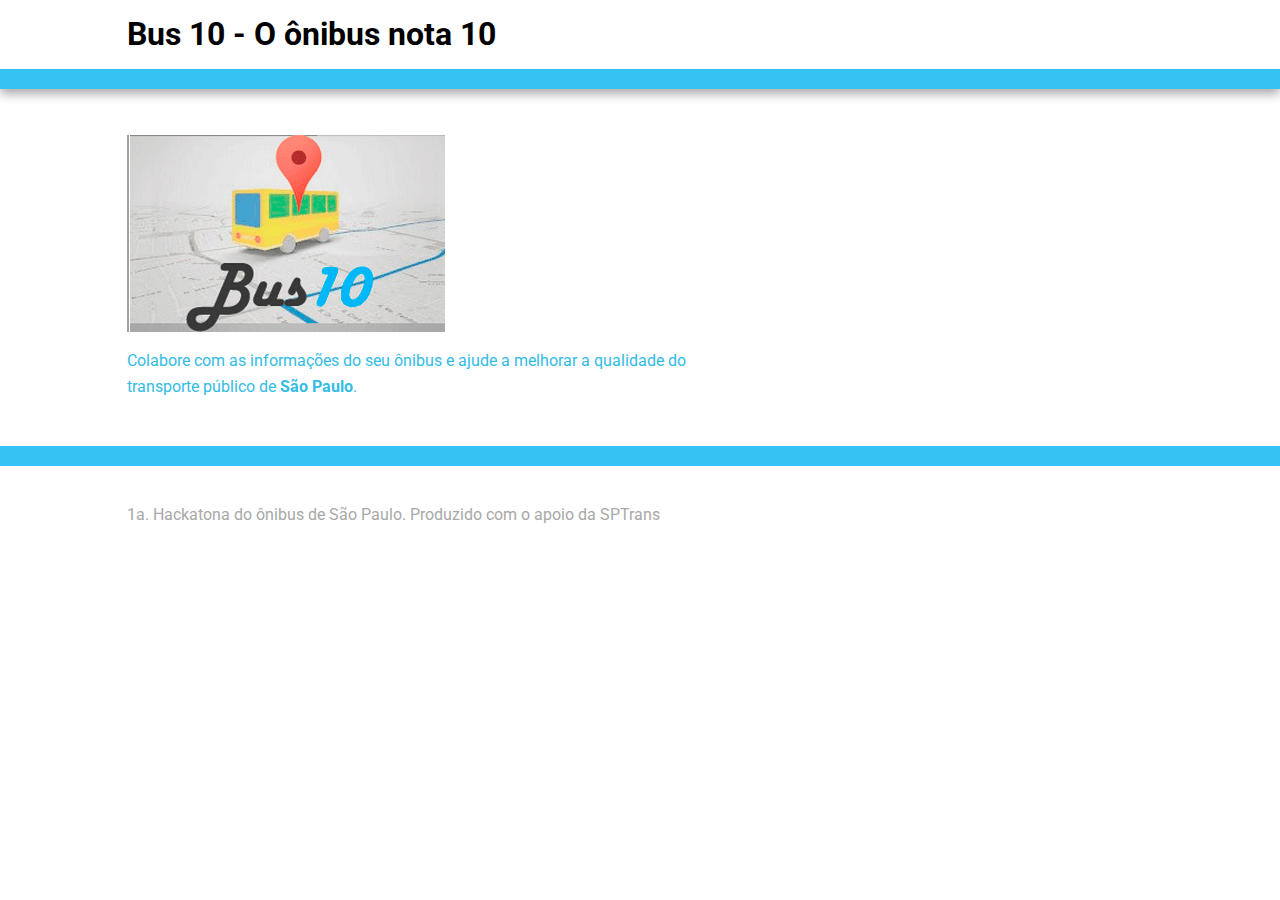
<file: bus10app_alpha0/index.html>
<!DOCTYPE html>
<!--[if lt IE 7]>      <html class="no-js lt-ie9 lt-ie8 lt-ie7"> <![endif]-->
<!--[if IE 7]>         <html class="no-js lt-ie9 lt-ie8"> <![endif]-->
<!--[if IE 8]>         <html class="no-js lt-ie9"> <![endif]-->
<!--[if gt IE 8]><!--> <html class="no-js"> <!--<![endif]-->
    <head>
        <meta charset="utf-8">
        <meta http-equiv="X-UA-Compatible" content="IE=edge,chrome=1">
        <title></title>
        <meta name="description" content="">
        <meta name="viewport" content="width=device-width">

        <link rel="stylesheet" href="css/normalize.min.css">
        <link rel="stylesheet" href="css/main.css">
        
	    <link href='http://fonts.googleapis.com/css?family=Roboto' rel='stylesheet' type='text/css'>
	
        <script src="js/vendor/modernizr-2.6.2-respond-1.1.0.min.js"></script>
    </head>
    <body>
        <!--[if lt IE 7]>
            <p class="chromeframe">You are using an <strong>outdated</strong> browser. Please <a href="http://browsehappy.com/">upgrade your browser</a> or <a href="http://www.google.com/chromeframe/?redirect=true">activate Google Chrome Frame</a> to improve your experience.</p>
        <![endif]-->

        <div class="header-container">
            <header class="wrapper clearfix">
                <h1 class="title">Bus 10 - O ônibus nota 10</h1>
            </header>
        </div>

        <div class="main-container">
            <div class="main wrapper clearfix">


                <article>
                    <header>
<p style:"margin:0"><img src="img/logo_header.png" alt="Bus10" title="Bus10" class="aligncenter size-full wp-image-174"></a></p>
                    </header>
                    <section>
                        <p>Colabore com as informações do seu ônibus e ajude a melhorar a qualidade do transporte público de <b>São Paulo</b>.
                        </p>
                    </section>
                </article>

            </div> <!-- #main -->
        </div> <!-- #main-container -->

        <div class="footer-container">
            <footer class="wrapper">
                <p>1a. Hackatona do ônibus de São Paulo. Produzido com o apoio da SPTrans</p>
            </footer>
        </div>

        <script src="//ajax.googleapis.com/ajax/libs/jquery/1.10.1/jquery.min.js"></script>
        <script>window.jQuery || document.write('<script src="js/vendor/jquery-1.10.1.min.js"><\/script>')</script>

        <script src="js/main.js"></script>

        <script>
            var _gaq=[['_setAccount','UA-XXXXX-X'],['_trackPageview']];
            (function(d,t){var g=d.createElement(t),s=d.getElementsByTagName(t)[0];
            g.src='//www.google-analytics.com/ga.js';
            s.parentNode.insertBefore(g,s)}(document,'script'));
        </script>
    </body>
</html>
</file>
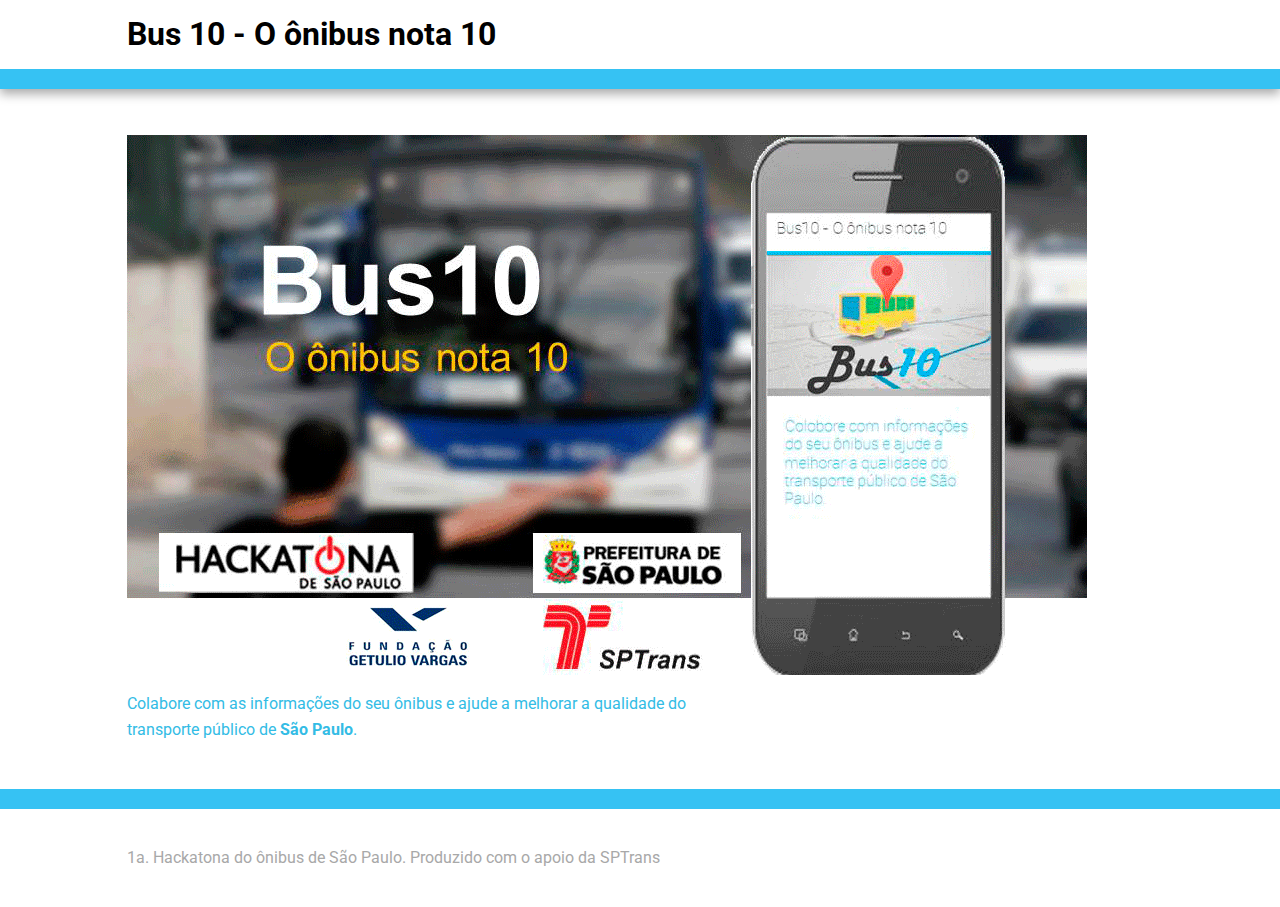
<file: bushome/index.html>
<!DOCTYPE html>
<!--[if lt IE 7]>      <html class="no-js lt-ie9 lt-ie8 lt-ie7"> <![endif]-->
<!--[if IE 7]>         <html class="no-js lt-ie9 lt-ie8"> <![endif]-->
<!--[if IE 8]>         <html class="no-js lt-ie9"> <![endif]-->
<!--[if gt IE 8]><!--> <html class="no-js"> <!--<![endif]-->
    <head>
        <meta charset="utf-8">
        <meta http-equiv="X-UA-Compatible" content="IE=edge,chrome=1">
        <title></title>
        <meta name="description" content="">
        <meta name="viewport" content="width=device-width">

        <link rel="stylesheet" href="css/normalize.min.css">
        <link rel="stylesheet" href="css/main.css">
        
	    <link href='http://fonts.googleapis.com/css?family=Roboto' rel='stylesheet' type='text/css'>
	
        <script src="js/vendor/modernizr-2.6.2-respond-1.1.0.min.js"></script>
    </head>
    <body>
        <!--[if lt IE 7]>
            <p class="chromeframe">You are using an <strong>outdated</strong> browser. Please <a href="http://browsehappy.com/">upgrade your browser</a> or <a href="http://www.google.com/chromeframe/?redirect=true">activate Google Chrome Frame</a> to improve your experience.</p>
        <![endif]-->

        <div class="header-container">
            <header class="wrapper clearfix">
                <h1 class="title">Bus 10 - O ônibus nota 10</h1>
            </header>
        </div>

        <div class="main-container">
            <div class="main wrapper clearfix">


                <article>
                    <header>
<p style:"margin:0"><img src="img/homebus10.png" alt="Bus10" title="Bus10" class="aligncenter size-full wp-image-174"></a></p>
                    </header>
                    <section>
                        <p>Colabore com as informações do seu ônibus e ajude a melhorar a qualidade do transporte público de <b>São Paulo</b>.
                        </p>
                    </section>
                </article>

            </div> <!-- #main -->
        </div> <!-- #main-container -->

        <div class="footer-container">
            <footer class="wrapper">
                <p>1a. Hackatona do ônibus de São Paulo. Produzido com o apoio da SPTrans</p>
            </footer>
        </div>

        <script src="//ajax.googleapis.com/ajax/libs/jquery/1.10.1/jquery.min.js"></script>
        <script>window.jQuery || document.write('<script src="js/vendor/jquery-1.10.1.min.js"><\/script>')</script>

        <script src="js/main.js"></script>

        <script>
            var _gaq=[['_setAccount','UA-XXXXX-X'],['_trackPageview']];
            (function(d,t){var g=d.createElement(t),s=d.getElementsByTagName(t)[0];
            g.src='//www.google-analytics.com/ga.js';
            s.parentNode.insertBefore(g,s)}(document,'script'));
        </script>
    </body>
</html>
</file>
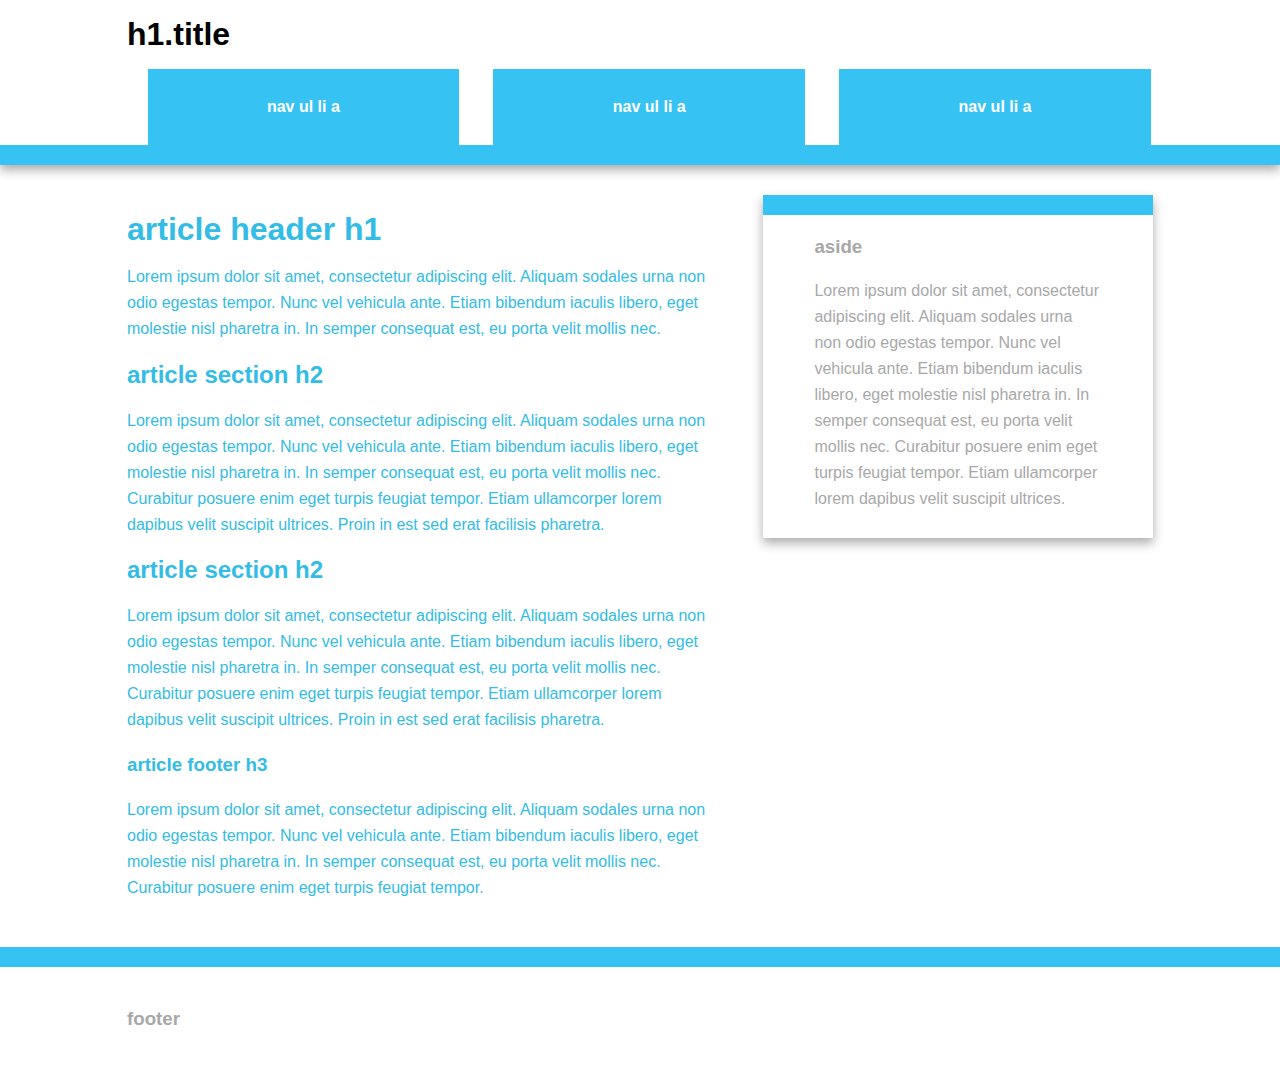
<file: bus10app_alpha0/Copy of index.html>
<!DOCTYPE html>
<!--[if lt IE 7]>      <html class="no-js lt-ie9 lt-ie8 lt-ie7"> <![endif]-->
<!--[if IE 7]>         <html class="no-js lt-ie9 lt-ie8"> <![endif]-->
<!--[if IE 8]>         <html class="no-js lt-ie9"> <![endif]-->
<!--[if gt IE 8]><!--> <html class="no-js"> <!--<![endif]-->
    <head>
        <meta charset="utf-8">
        <meta http-equiv="X-UA-Compatible" content="IE=edge,chrome=1">
        <title></title>
        <meta name="description" content="">
        <meta name="viewport" content="width=device-width">

        <link rel="stylesheet" href="css/normalize.min.css">
        <link rel="stylesheet" href="css/main.css">

		<link href='http://fonts.googleapis.com/css?family=Share+Tech' rel='stylesheet' type='text/css'>

        <script src="js/vendor/modernizr-2.6.2-respond-1.1.0.min.js"></script>
    </head>
    <body>
        <!--[if lt IE 7]>
            <p class="chromeframe">You are using an <strong>outdated</strong> browser. Please <a href="http://browsehappy.com/">upgrade your browser</a> or <a href="http://www.google.com/chromeframe/?redirect=true">activate Google Chrome Frame</a> to improve your experience.</p>
        <![endif]-->

        <div class="header-container">
            <header class="wrapper clearfix">
                <h1 class="title">h1.title</h1>
                <nav>
                    <ul>
                        <li><a href="#">nav ul li a</a></li>
                        <li><a href="#">nav ul li a</a></li>
                        <li><a href="#">nav ul li a</a></li>
                    </ul>
                </nav>
            </header>
        </div>

        <div class="main-container">
            <div class="main wrapper clearfix">

                <article>
                    <header>
                        <h1>article header h1</h1>
                        <p>Lorem ipsum dolor sit amet, consectetur adipiscing elit. Aliquam sodales urna non odio egestas tempor. Nunc vel vehicula ante. Etiam bibendum iaculis libero, eget molestie nisl pharetra in. In semper consequat est, eu porta velit mollis nec.</p>
                    </header>
                    <section>
                        <h2>article section h2</h2>
                        <p>Lorem ipsum dolor sit amet, consectetur adipiscing elit. Aliquam sodales urna non odio egestas tempor. Nunc vel vehicula ante. Etiam bibendum iaculis libero, eget molestie nisl pharetra in. In semper consequat est, eu porta velit mollis nec. Curabitur posuere enim eget turpis feugiat tempor. Etiam ullamcorper lorem dapibus velit suscipit ultrices. Proin in est sed erat facilisis pharetra.</p>
                    </section>
                    <section>
                        <h2>article section h2</h2>
                        <p>Lorem ipsum dolor sit amet, consectetur adipiscing elit. Aliquam sodales urna non odio egestas tempor. Nunc vel vehicula ante. Etiam bibendum iaculis libero, eget molestie nisl pharetra in. In semper consequat est, eu porta velit mollis nec. Curabitur posuere enim eget turpis feugiat tempor. Etiam ullamcorper lorem dapibus velit suscipit ultrices. Proin in est sed erat facilisis pharetra.</p>
                    </section>
                    <footer>
                        <h3>article footer h3</h3>
                        <p>Lorem ipsum dolor sit amet, consectetur adipiscing elit. Aliquam sodales urna non odio egestas tempor. Nunc vel vehicula ante. Etiam bibendum iaculis libero, eget molestie nisl pharetra in. In semper consequat est, eu porta velit mollis nec. Curabitur posuere enim eget turpis feugiat tempor.</p>
                    </footer>
                </article>

                <aside>
                    <h3>aside</h3>
                    <p>Lorem ipsum dolor sit amet, consectetur adipiscing elit. Aliquam sodales urna non odio egestas tempor. Nunc vel vehicula ante. Etiam bibendum iaculis libero, eget molestie nisl pharetra in. In semper consequat est, eu porta velit mollis nec. Curabitur posuere enim eget turpis feugiat tempor. Etiam ullamcorper lorem dapibus velit suscipit ultrices.</p>
                </aside>

            </div> <!-- #main -->
        </div> <!-- #main-container -->

        <div class="footer-container">
            <footer class="wrapper">
                <h3>footer</h3>
            </footer>
        </div>

        <script src="//ajax.googleapis.com/ajax/libs/jquery/1.10.1/jquery.min.js"></script>
        <script>window.jQuery || document.write('<script src="js/vendor/jquery-1.10.1.min.js"><\/script>')</script>

        <script src="js/main.js"></script>

        <script>
            var _gaq=[['_setAccount','UA-XXXXX-X'],['_trackPageview']];
            (function(d,t){var g=d.createElement(t),s=d.getElementsByTagName(t)[0];
            g.src='//www.google-analytics.com/ga.js';
            s.parentNode.insertBefore(g,s)}(document,'script'));
        </script>
    </body>
</html>
</file>
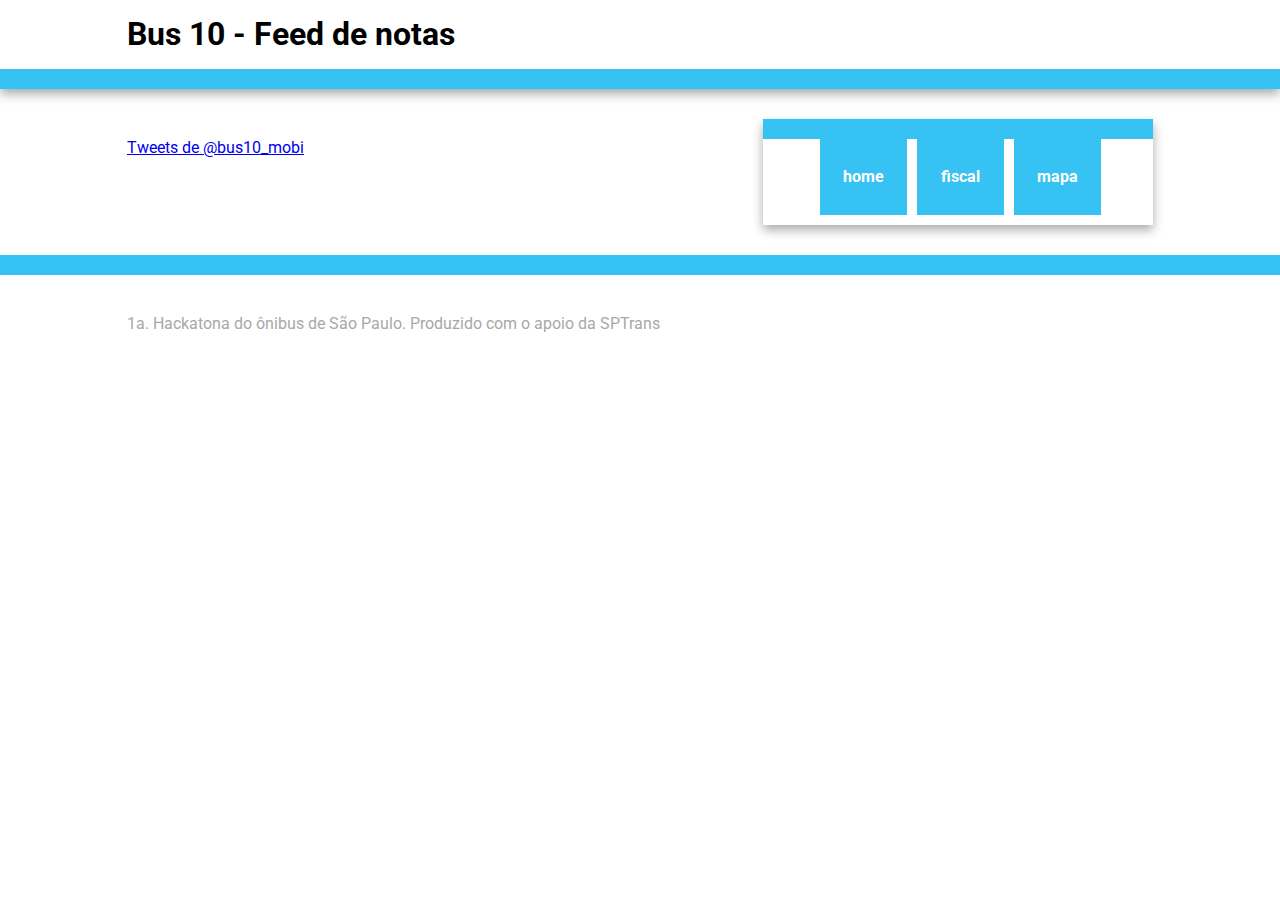
<file: bus10app_alpha0/feed.html>
<!DOCTYPE html>
<!--[if lt IE 7]>      <html class="no-js lt-ie9 lt-ie8 lt-ie7"> <![endif]-->
<!--[if IE 7]>         <html class="no-js lt-ie9 lt-ie8"> <![endif]-->
<!--[if IE 8]>         <html class="no-js lt-ie9"> <![endif]-->
<!--[if gt IE 8]><!--> <html class="no-js"> <!--<![endif]-->
    <head>
        <meta charset="utf-8">
        <meta http-equiv="X-UA-Compatible" content="IE=edge,chrome=1">
        <title></title>
        <meta name="description" content="">
        <meta name="viewport" content="width=device-width">

        <link rel="stylesheet" href="css/normalize.min.css">
        <link rel="stylesheet" href="css/main.css">
        
	    <link href='http://fonts.googleapis.com/css?family=Roboto' rel='stylesheet' type='text/css'>
	
        <script src="js/vendor/modernizr-2.6.2-respond-1.1.0.min.js"></script>
    </head>
    <body>
        <!--[if lt IE 7]>
            <p class="chromeframe">You are using an <strong>outdated</strong> browser. Please <a href="http://browsehappy.com/">upgrade your browser</a> or <a href="http://www.google.com/chromeframe/?redirect=true">activate Google Chrome Frame</a> to improve your experience.</p>
        <![endif]-->

        <div class="header-container">
            <header class="wrapper clearfix">
                <h1 class="title">Bus 10 - Feed de notas</h1>
            </header>
        </div>

        <div class="main-container">
            <div class="main wrapper clearfix">


                <article>
                    <header></header>
                    <section>
                        <p>
                        <a class="twitter-timeline" href="https://twitter.com/bus10_mobi" data-widget-id="394192135680843777">Tweets de @bus10_mobi</a>
<script>!function(d,s,id){var js,fjs=d.getElementsByTagName(s)[0],p=/^http:/.test(d.location)?'http':'https';if(!d.getElementById(id)){js=d.createElement(s);js.id=id;js.src=p+"://platform.twitter.com/widgets.js";fjs.parentNode.insertBefore(js,fjs);}}(document,"script","twitter-wjs");</script>
                        </p>
                    </section>
                </article>
                
                <aside>
                    <nav>
	                    <ul>
	                        <li><a href="#">home</a></li>
	                        <li><a href="http://twitter.com/bus10_mobi">fiscal</a></li>
	                        <li><a href="http://leafletjs.com/examples/mobile-example.html">mapa</a></li>
	                    </ul>
	                </nav>
                </aside>

            </div> <!-- #main -->
        </div> <!-- #main-container -->

        <div class="footer-container">
            <footer class="wrapper">
                <p>1a. Hackatona do ônibus de São Paulo. Produzido com o apoio da SPTrans</p>
            </footer>
        </div>

        <script src="//ajax.googleapis.com/ajax/libs/jquery/1.10.1/jquery.min.js"></script>
        <script>window.jQuery || document.write('<script src="js/vendor/jquery-1.10.1.min.js"><\/script>')</script>

        <script src="js/main.js"></script>

        <script>
            var _gaq=[['_setAccount','UA-XXXXX-X'],['_trackPageview']];
            (function(d,t){var g=d.createElement(t),s=d.getElementsByTagName(t)[0];
            g.src='//www.google-analytics.com/ga.js';
            s.parentNode.insertBefore(g,s)}(document,'script'));
        </script>
    </body>
</html>
</file>
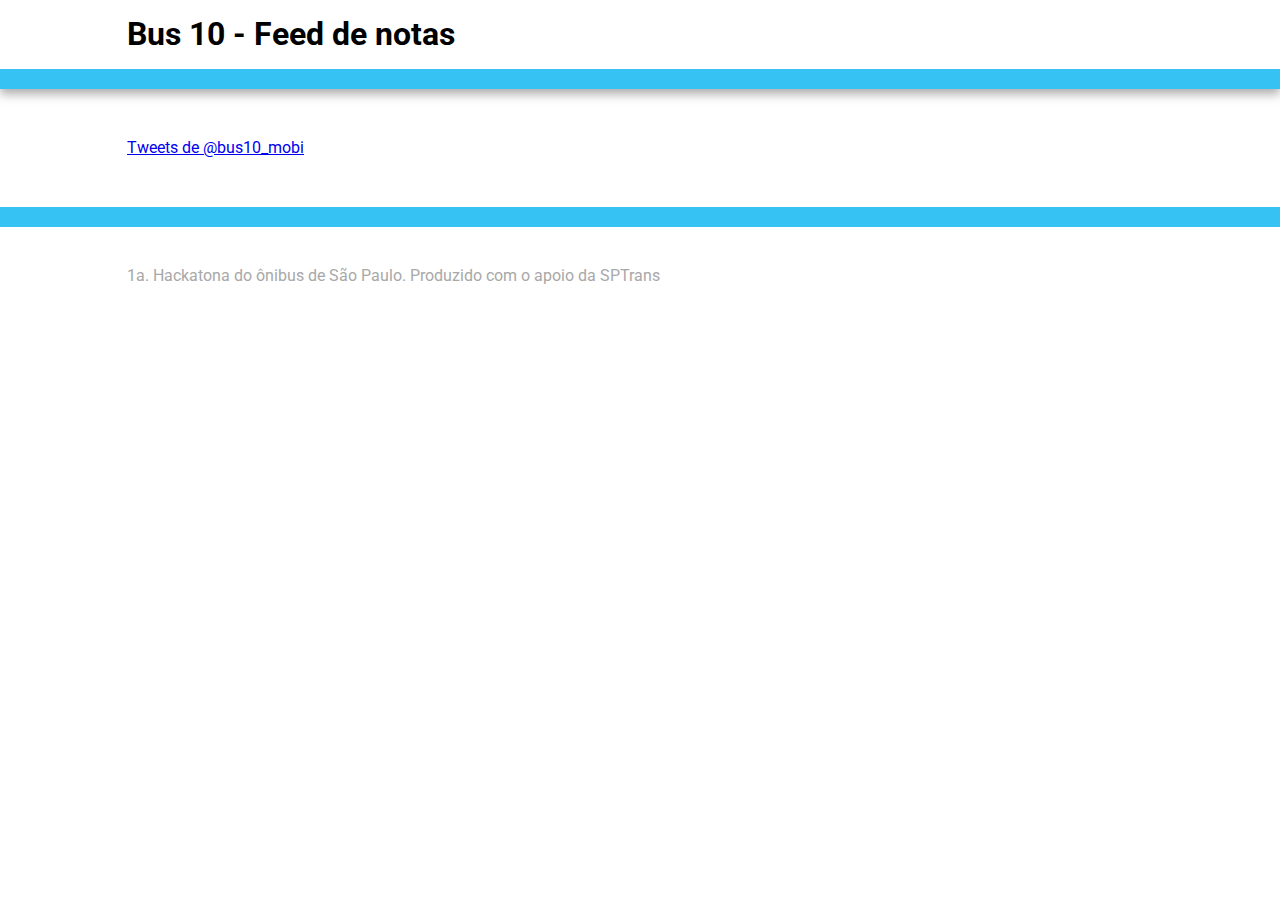
<file: bushome/feed.html>
<!DOCTYPE html>
<!--[if lt IE 7]>      <html class="no-js lt-ie9 lt-ie8 lt-ie7"> <![endif]-->
<!--[if IE 7]>         <html class="no-js lt-ie9 lt-ie8"> <![endif]-->
<!--[if IE 8]>         <html class="no-js lt-ie9"> <![endif]-->
<!--[if gt IE 8]><!--> <html class="no-js"> <!--<![endif]-->
    <head>
        <meta charset="utf-8">
        <meta http-equiv="X-UA-Compatible" content="IE=edge,chrome=1">
        <title></title>
        <meta name="description" content="">
        <meta name="viewport" content="width=device-width">

        <link rel="stylesheet" href="css/normalize.min.css">
        <link rel="stylesheet" href="css/main.css">
        
	    <link href='http://fonts.googleapis.com/css?family=Roboto' rel='stylesheet' type='text/css'>
	
        <script src="js/vendor/modernizr-2.6.2-respond-1.1.0.min.js"></script>
    </head>
    <body>
        <!--[if lt IE 7]>
            <p class="chromeframe">You are using an <strong>outdated</strong> browser. Please <a href="http://browsehappy.com/">upgrade your browser</a> or <a href="http://www.google.com/chromeframe/?redirect=true">activate Google Chrome Frame</a> to improve your experience.</p>
        <![endif]-->

        <div class="header-container">
            <header class="wrapper clearfix">
                <h1 class="title">Bus 10 - Feed de notas</h1>
            </header>
        </div>

        <div class="main-container">
            <div class="main wrapper clearfix">


                <article>
                    <header></header>
                    <section>
                        <p>
                        <a class="twitter-timeline" href="https://twitter.com/bus10_mobi" data-widget-id="394192135680843777">Tweets de @bus10_mobi</a>
<script>!function(d,s,id){var js,fjs=d.getElementsByTagName(s)[0],p=/^http:/.test(d.location)?'http':'https';if(!d.getElementById(id)){js=d.createElement(s);js.id=id;js.src=p+"://platform.twitter.com/widgets.js";fjs.parentNode.insertBefore(js,fjs);}}(document,"script","twitter-wjs");</script>
                        </p>
                    </section>
                </article>

            </div> <!-- #main -->
        </div> <!-- #main-container -->

        <div class="footer-container">
            <footer class="wrapper">
                <p>1a. Hackatona do ônibus de São Paulo. Produzido com o apoio da SPTrans</p>
            </footer>
        </div>

        <script src="//ajax.googleapis.com/ajax/libs/jquery/1.10.1/jquery.min.js"></script>
        <script>window.jQuery || document.write('<script src="js/vendor/jquery-1.10.1.min.js"><\/script>')</script>

        <script src="js/main.js"></script>

        <script>
            var _gaq=[['_setAccount','UA-XXXXX-X'],['_trackPageview']];
            (function(d,t){var g=d.createElement(t),s=d.getElementsByTagName(t)[0];
            g.src='//www.google-analytics.com/ga.js';
            s.parentNode.insertBefore(g,s)}(document,'script'));
        </script>
    </body>
</html>
</file>
<file: bus10app_alpha0/css/main.css>
/* ==========================================================================
   HTML5 Boilerplate styles - h5bp.com (generated via initializr.com)
   ========================================================================== */

html,
button,
input,
select,
textarea {
    color: #33bce5;
}

body {
    font-size: 1em;
    line-height: 1.4;
    font-family: 'Roboto', sans-serif;
}

::-moz-selection {
    background: #b3d4fc;
    text-shadow: none;
}

::selection {
    background: #b3d4fc;
    text-shadow: none;
}

hr {
    display: block;
    height: 1px;
    border: 0;
    border-top: 1px solid #ccc;
    margin: 1em 0;
    padding: 0;
}

img {
    vertical-align: middle;
}

fieldset {
    border: 0;
    margin: 0;
    padding: 0;
}

textarea {
    resize: vertical;
}

.chromeframe {
    margin: 0.2em 0;
    background: #ccc;
    color: #000;
    padding: 0.2em 0;
}


/* ===== Initializr Styles ==================================================
   Author: Jonathan Verrecchia - verekia.com/initializr/responsive-template
   ========================================================================== */

body {
    /* font: 16px/26px Helvetica, Helvetica Neue, Arial; */
    font: 16px/26px 'Roboto', sans-serif;
}

.wrapper {
    width: 90%;
    margin: 0 5%;
}

/* ===================
    ALL: Orange Theme
   =================== */

.header-container {
    border-bottom: 20px solid #36c2f3;
}

.footer-container,
.main aside {
    border-top: 20px solid #36c2f3;
}

.header-container,
.footer-container,
.main aside {
    background: #fff;
}

.title {
    color: black;
}

/* ==============
    MOBILE: Menu
   ============== */

nav ul {
    margin: 0;
    padding: 0;
}

nav a {
    display: block;
    margin-bottom: 10px;
    padding: 15px 0;

    text-align: center;
    text-decoration: none;
    font-weight: bold;

    color: white;
    background: #36c2f3;
}

nav a:hover,
nav a:visited {
    color: white;
}

nav a:hover {
    text-decoration: underline;
}

/* ==============
    MOBILE: Main
   ============== */

.main {
    padding: 30px 0;
}

.main article h1 {
    font-size: 2em;
}

.main aside {
    color: #a8a8a8;
    padding: 0px 5% 10px;
}

.footer-container footer {
    color: #a8a8a8;
    padding: 20px 0;
}

/* ===============
    ALL: IE Fixes
   =============== */

.ie7 .title {
    padding-top: 20px;
}

/* ==========================================================================
   Author's custom styles
   ========================================================================== */















/* ==========================================================================
   Media Queries
   ========================================================================== */

@media only screen and (min-width: 480px) {

/* ====================
    INTERMEDIATE: Menu
   ==================== */

    nav a {
        float: left;
        width: 27%;
        margin: 0 1.7%;
        padding: 25px 2%;
        margin-bottom: 0;
    }

    nav li:first-child a {
        margin-left: 0;
    }

    nav li:last-child a {
        margin-right: 0;
    }

/* ========================
    INTERMEDIATE: IE Fixes
   ======================== */

    nav ul li {
        display: inline;
    }

    .oldie nav a {
        margin: 0 0.7%;
    }
}

@media only screen and (min-width: 768px) {

/* ====================
    WIDE: CSS3 Effects
   ==================== */

    .header-container,
    .main aside {
        -webkit-box-shadow: 0 5px 10px #aaa;
           -moz-box-shadow: 0 5px 10px #aaa;
                box-shadow: 0 5px 10px #aaa;
    }

/* ============
    WIDE: Menu
   ============ */

    .title {
        float: left;
    }

    nav {
        float: right;
        width: 98%;
    }

/* ============
    WIDE: Main
   ============ */

    .main article {
        float: left;
        width: 57%;
    }

    .main aside {
        float: right;
        width: 28%;
    }
}

@media only screen and (min-width: 1140px) {

/* ===============
    Maximal Width
   =============== */

    .wrapper {
        width: 1026px; /* 1140px - 10% for margins */
        margin: 0 auto;
    }
}

/* ==========================================================================
   Helper classes
   ========================================================================== */

.ir {
    background-color: transparent;
    border: 0;
    overflow: hidden;
    *text-indent: -9999px;
}

.ir:before {
    content: "";
    display: block;
    width: 0;
    height: 150%;
}

.hidden {
    display: none !important;
    visibility: hidden;
}

.visuallyhidden {
    border: 0;
    clip: rect(0 0 0 0);
    height: 1px;
    margin: -1px;
    overflow: hidden;
    padding: 0;
    position: absolute;
    width: 1px;
}

.visuallyhidden.focusable:active,
.visuallyhidden.focusable:focus {
    clip: auto;
    height: auto;
    margin: 0;
    overflow: visible;
    position: static;
    width: auto;
}

.invisible {
    visibility: hidden;
}

.clearfix:before,
.clearfix:after {
    content: " ";
    display: table;
}

.clearfix:after {
    clear: both;
}

.clearfix {
    *zoom: 1;
}

/* ==========================================================================
   Print styles
   ========================================================================== */

@media print {
    * {
        background: transparent !important;
        color: #000 !important; /* Black prints faster: h5bp.com/s */
        box-shadow: none !important;
        text-shadow: none !important;
    }

    a,
    a:visited {
        text-decoration: underline;
    }

    a[href]:after {
        content: " (" attr(href) ")";
    }

    abbr[title]:after {
        content: " (" attr(title) ")";
    }

    /*
     * Don't show links for images, or javascript/internal links
     */

    .ir a:after,
    a[href^="javascript:"]:after,
    a[href^="#"]:after {
        content: "";
    }

    pre,
    blockquote {
        border: 1px solid #999;
        page-break-inside: avoid;
    }

    thead {
        display: table-header-group; /* h5bp.com/t */
    }

    tr,
    img {
        page-break-inside: avoid;
    }

    img {
        max-width: 100% !important;
    }

    @page {
        margin: 0.5cm;
    }

    p,
    h2,
    h3 {
        orphans: 3;
        widows: 3;
    }

    h2,
    h3 {
        page-break-after: avoid;
    }
}
</file>
<file: bushome/css/main.css>
/* ==========================================================================
   HTML5 Boilerplate styles - h5bp.com (generated via initializr.com)
   ========================================================================== */

html,
button,
input,
select,
textarea {
    color: #33bce5;
}

body {
    font-size: 1em;
    line-height: 1.4;
    font-family: 'Roboto', sans-serif;
}

::-moz-selection {
    background: #b3d4fc;
    text-shadow: none;
}

::selection {
    background: #b3d4fc;
    text-shadow: none;
}

hr {
    display: block;
    height: 1px;
    border: 0;
    border-top: 1px solid #ccc;
    margin: 1em 0;
    padding: 0;
}

img {
    vertical-align: middle;
}

fieldset {
    border: 0;
    margin: 0;
    padding: 0;
}

textarea {
    resize: vertical;
}

.chromeframe {
    margin: 0.2em 0;
    background: #ccc;
    color: #000;
    padding: 0.2em 0;
}


/* ===== Initializr Styles ==================================================
   Author: Jonathan Verrecchia - verekia.com/initializr/responsive-template
   ========================================================================== */

body {
    /* font: 16px/26px Helvetica, Helvetica Neue, Arial; */
    font: 16px/26px 'Roboto', sans-serif;
}

.wrapper {
    width: 90%;
    margin: 0 5%;
}

/* ===================
    ALL: Orange Theme
   =================== */

.header-container {
    border-bottom: 20px solid #36c2f3;
}

.footer-container,
.main aside {
    border-top: 20px solid #36c2f3;
}

.header-container,
.footer-container,
.main aside {
    background: #fff;
}

.title {
    color: black;
}

/* ==============
    MOBILE: Menu
   ============== */

nav ul {
    margin: 0;
    padding: 0;
}

nav a {
    display: block;
    margin-bottom: 10px;
    padding: 15px 0;

    text-align: center;
    text-decoration: none;
    font-weight: bold;

    color: white;
    background: #e44d26;
}

nav a:hover,
nav a:visited {
    color: white;
}

nav a:hover {
    text-decoration: underline;
}

/* ==============
    MOBILE: Main
   ============== */

.main {
    padding: 30px 0;
}

.main article h1 {
    font-size: 2em;
}

.main aside {
    color: #a8a8a8;
    padding: 0px 5% 10px;
}

.footer-container footer {
    color: #a8a8a8;
    padding: 20px 0;
}

/* ===============
    ALL: IE Fixes
   =============== */

.ie7 .title {
    padding-top: 20px;
}

/* ==========================================================================
   Author's custom styles
   ========================================================================== */















/* ==========================================================================
   Media Queries
   ========================================================================== */

@media only screen and (min-width: 480px) {

/* ====================
    INTERMEDIATE: Menu
   ==================== */

    nav a {
        float: left;
        width: 27%;
        margin: 0 1.7%;
        padding: 25px 2%;
        margin-bottom: 0;
    }

    nav li:first-child a {
        margin-left: 0;
    }

    nav li:last-child a {
        margin-right: 0;
    }

/* ========================
    INTERMEDIATE: IE Fixes
   ======================== */

    nav ul li {
        display: inline;
    }

    .oldie nav a {
        margin: 0 0.7%;
    }
}

@media only screen and (min-width: 768px) {

/* ====================
    WIDE: CSS3 Effects
   ==================== */

    .header-container,
    .main aside {
        -webkit-box-shadow: 0 5px 10px #aaa;
           -moz-box-shadow: 0 5px 10px #aaa;
                box-shadow: 0 5px 10px #aaa;
    }

/* ============
    WIDE: Menu
   ============ */

    .title {
        float: left;
    }

    nav {
        float: right;
        width: 38%;
    }

/* ============
    WIDE: Main
   ============ */

    .main article {
        float: left;
        width: 57%;
    }

    .main aside {
        float: right;
        width: 28%;
    }
}

@media only screen and (min-width: 1140px) {

/* ===============
    Maximal Width
   =============== */

    .wrapper {
        width: 1026px; /* 1140px - 10% for margins */
        margin: 0 auto;
    }
}

/* ==========================================================================
   Helper classes
   ========================================================================== */

.ir {
    background-color: transparent;
    border: 0;
    overflow: hidden;
    *text-indent: -9999px;
}

.ir:before {
    content: "";
    display: block;
    width: 0;
    height: 150%;
}

.hidden {
    display: none !important;
    visibility: hidden;
}

.visuallyhidden {
    border: 0;
    clip: rect(0 0 0 0);
    height: 1px;
    margin: -1px;
    overflow: hidden;
    padding: 0;
    position: absolute;
    width: 1px;
}

.visuallyhidden.focusable:active,
.visuallyhidden.focusable:focus {
    clip: auto;
    height: auto;
    margin: 0;
    overflow: visible;
    position: static;
    width: auto;
}

.invisible {
    visibility: hidden;
}

.clearfix:before,
.clearfix:after {
    content: " ";
    display: table;
}

.clearfix:after {
    clear: both;
}

.clearfix {
    *zoom: 1;
}

/* ==========================================================================
   Print styles
   ========================================================================== */

@media print {
    * {
        background: transparent !important;
        color: #000 !important; /* Black prints faster: h5bp.com/s */
        box-shadow: none !important;
        text-shadow: none !important;
    }

    a,
    a:visited {
        text-decoration: underline;
    }

    a[href]:after {
        content: " (" attr(href) ")";
    }

    abbr[title]:after {
        content: " (" attr(title) ")";
    }

    /*
     * Don't show links for images, or javascript/internal links
     */

    .ir a:after,
    a[href^="javascript:"]:after,
    a[href^="#"]:after {
        content: "";
    }

    pre,
    blockquote {
        border: 1px solid #999;
        page-break-inside: avoid;
    }

    thead {
        display: table-header-group; /* h5bp.com/t */
    }

    tr,
    img {
        page-break-inside: avoid;
    }

    img {
        max-width: 100% !important;
    }

    @page {
        margin: 0.5cm;
    }

    p,
    h2,
    h3 {
        orphans: 3;
        widows: 3;
    }

    h2,
    h3 {
        page-break-after: avoid;
    }
}
</file>
